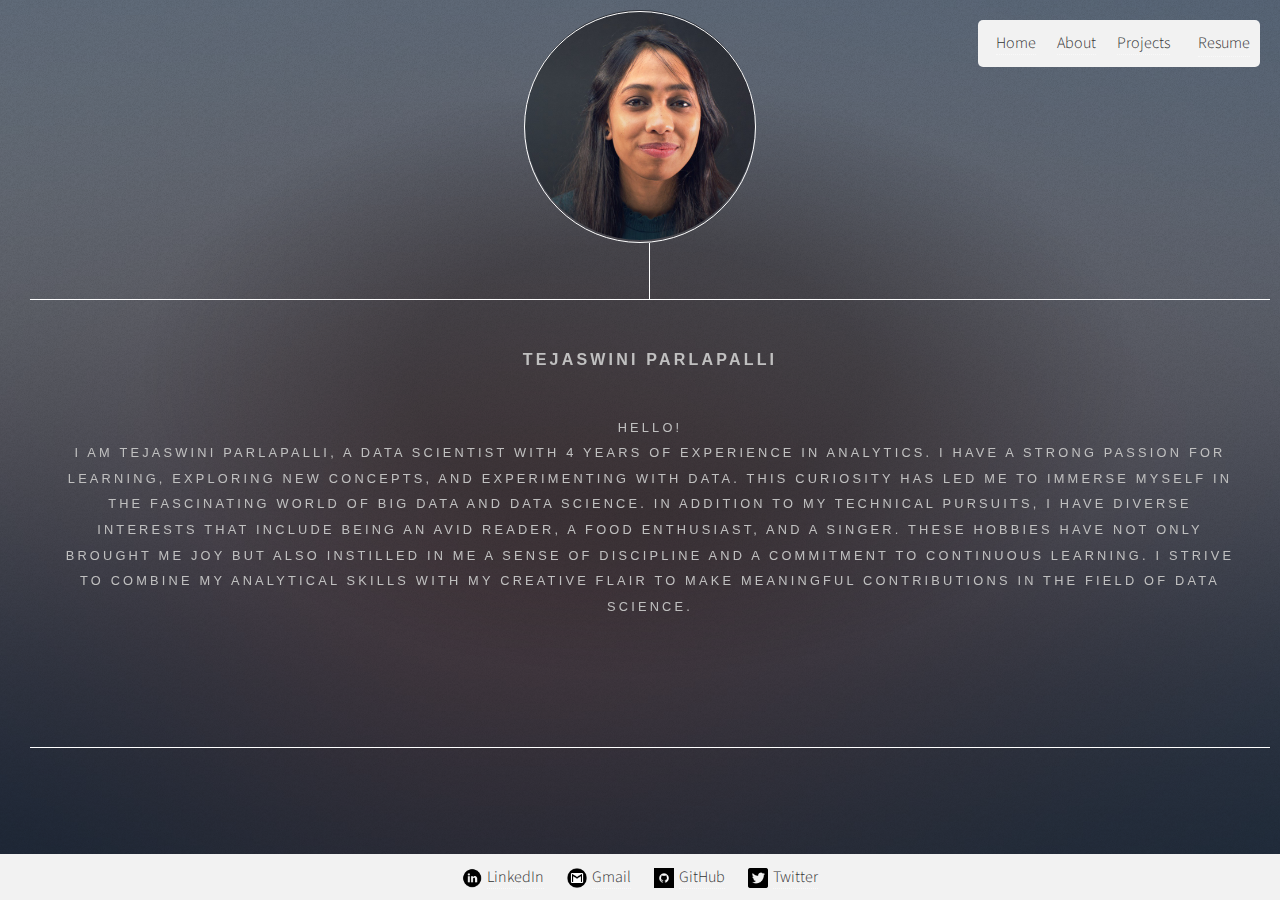
<file: Tejaswini_Parlapalli/index.html>
<!DOCTYPE HTML>

<html>
	<head>
		<title>Title</title>
		<meta charset="utf-8" />
		<meta name="viewport" content="width=device-width, initial-scale=1, user-scalable=no" />
		<link rel="stylesheet" href="assets/css/main.css" />
		<noscript><link rel="stylesheet" href="assets/css/noscript.css" /></noscript>
	</head>
	<style>

#header {
      position: fixed;
      top: 0;
      left: 0;
      width: 100%;
      padding: 10px;
    }

    .logo {
      float: left;
    }

    .content {
      float: center;
      margin-left: 20px;
    }

    .profile-image {
      width: 100px;
      height: 100px;
    }
		/* CSS to position and style the fixed navigation */
		nav {
		  position: fixed;
		  top: 20px; /* adjust the top value to position the navigation vertically */
		  right: 20px; /* adjust the right value to position the navigation horizontally */
		  background-color: #f2f2f2;
		  padding: 10px;
		  border-radius: 5px;
		}
	
		nav ul {
		  list-style-type: none;
		  margin: 0;
		  padding: 0;
		}
	
		nav ul li {
		  display: inline;
		  margin-right: 10px;
		}
	
		nav ul li a {
		  text-decoration: none;
		  color: #333;
		}
        .profile-image {
  display: block;
  width: 230px;
  height: 230px; 
  border-radius: 70%; 
  object-fit: cover;
  object-position: top center;
}
/* Apply a fixed position to the header */
.header {
  position: fixed;
  top: 0;
  left: 50%;
  transform: translateX(-50%);
  padding: 10px;
  width: 100%;
}

/* Center the text within the header */
h3 {
  text-align: center;
}

.profile-image {
  display: block;
  margin: 0 auto;
}
.pdf-container {
    text-align: right;
  }
  #Projects .project-entry .image {
  display: flex;
  align-items: center;
  justify-content: center;
  height: 180px; /* Set the desired height for the images */
}

#Projects .project-entry img {
display: block;
  margin-bottom: 5px;
  max-width: 100%;
  max-height: 100%;
}

.project-entry:hover::before {
  content: ''; /* Unicode character for the link symbol */
  position: absolute;
  top: 50%;
  left: 50%;
  transform: translate(-50%, -50%);
  font-size: 24px;
  color: #ffffff;
  opacity: 0;
  transition: opacity 0.3s ease;
}

.project-entry:hover::before {
  opacity: 10;
}
/* CSS for Project Entries */
.project-entry {
  display: flex;
  flex-direction: column;
  align-items: center;
  text-align: center;
  padding: 0.75rem;
  border: 1px solid #ccc;
  border-radius: 4px;
  margin-bottom: 0.5rem;
}

.project-entry:hover {
  cursor: pointer;
  border-color: transparent; /* Set the border color to transparent on hover */
}

.project-title {
  font-size: 1.2rem;
  font-weight: bold;
  margin-bottom: 1cm;
}

.project-description {
  margin-top: 1cm;
}
html, body {
      width: 100vw;
      margin: 0;
      padding: 0;
      display: flex;
      align-items: center;
      justify-content: center;
    }

    h3 {
      text-align: center;
    }

    hr {
      margin: 1rem 0;
      border: none;
      border-top: 1px solid #ccc;
    }

    .tag-cloud {
      display: flex;
      justify-content: center;
    }

    ul.cloud {
      list-style: none;
      padding-left: 0;
      display: flex;
      flex-wrap: wrap;
      align-items: center;
      justify-content: center;
      line-height: 2.75rem;
      max-width: 900px;
    }

    ul.cloud a {
      --size: 4;
      --color: #ff00ff;
      color: var(--color);
      font-size: calc(var(--size) * 0.25rem + 0.5rem);
      display: block;
      padding: 0.125rem 0.25rem;
      position: relative;
      text-decoration: none;
	  border-bottom: none;
    }

    ul.cloud a[data-weight="1"] { --size: 1; }
    ul.cloud a[data-weight="2"] { --size: 2; }
    ul.cloud a[data-weight="3"] { --size: 3; }
    ul.cloud a[data-weight="4"] { --size: 4; }
    ul.cloud a[data-weight="5"] { --size: 6; }
    ul.cloud a[data-weight="6"] { --size: 8; }
    ul.cloud a[data-weight="7"] { --size: 10; }
    ul.cloud a[data-weight="8"] { --size: 16; }

    ul[data-show-value] a::after {
      content: " (" attr(data-weight) ")";
      font-size: 1rem;
    }

    ul.cloud li:nth-child(2n+1) a { --color: #00ffff; }
    ul.cloud li:nth-child(3n+1) a { --color:  #00ff00; }
    ul.cloud li:nth-child(4n+1) a { --color: #ffff00; }

    ul.cloud a:focus {
      outline: 1px dashed;
    }

    ul.cloud a::before {
      content: "";
      position: absolute;
      top: 0;
      left: 50%;
      width: 0;
      height: 100%;
      background: var(--color);
      transform: translate(-50%, 0);
      opacity: 0.15;
      transition: width 0.25s;
    }

    ul.cloud a:focus::before,
    ul.cloud a:hover::before {
      width: 100%;
    }

    @media (prefers-reduced-motion) {
      ul.cloud * {
        transition: none !important;
      }
    }

	.entry {
  display: flex;
  align-items: center;
  margin-bottom: 1.5rem;
}

.entry img {
  width: 100px;
  height: auto;
  margin-right: 1rem;
}

.entry-details {
  flex-grow: 1;
}

.entry-details h4 {
  margin: 0;
  display: inline; /* Add this line */
}
.interactive {
    font-family: "Arial", sans-serif;
    color: silver;
    transition: color 0.3s ease-in-out;
  }

  .interactive:hover {
    color: white;
    cursor: pointer;
  }
  .content {
        font-family: "Georgia", serif;
    }

    .inner h3,
    .inner p,
    .inner article p,
    .inner .interests h4,
    .inner .interests ul li {
        font-family: "Arial", sans-serif;
    }
  

	  </style>
	<body class="is-preload">

			<div id="wrapper">

				<div class="header">
					
					<p><img src="images/tejaswini.jpeg" alt="Tejaswini" class="profile-image"></p>
				  </div>


					<header id="header">
						<div class="logo">
							<span class=></span>
						</div>
						<div class="content">
							<div class="inner">
								<h3 class="interactive">Tejaswini Parlapalli</h3>
								<article id="Home">
									<br>
									<p class="interactive">Hello! <br>
										I am Tejaswini Parlapalli, a Data Scientist with 4 years of experience in analytics. I have a strong passion for learning, exploring new concepts, and experimenting with data. This curiosity has led me to immerse myself in the fascinating world of Big Data and Data Science. In addition to my technical pursuits, I have diverse interests that include being an avid reader, a food enthusiast, and a singer. These hobbies have not only brought me joy but also instilled in me a sense of discipline and a commitment to continuous learning. I strive to combine my analytical skills with my creative flair to make meaningful contributions in the field of data science.</p>
								</article>
							</div>
						</div>
						
					</header>
					<nav>
						<ul>
							<li><a href="#Home">Home</a></li>
							<li><a href="#intro">About</a></li>
							<li><a href="#Projects">Projects</a></li>
							<li><a href="Tejaswini_Parlapalli_Resume.pdf" target="_blank" style="float: right;">Resume</a></li>
							
							
						</ul>
					</nav>
				<!-- Main -->
					<div id="main">

						
						  

						<article id="intro">
							<!-- Rest of your "About" section code -->
							<h3>Work Experience</h3>
							<hr>
							<div class="entry">
								<img src="images/Iu.png" alt="Image 1">
								<div class="entry-details">
							<h4>Indiana University Marketing Analytics</h4>
							<p>Designation: Data Scientist | Aug 2022 - May 2022</p>
						     </div>
					        </div>
							<div class="entry">
								<img src="images/emc.png" alt="Image 1">
								<div class="entry-details">
							<h4>EMC Insurance Group</h4>
							<p>Data Science Intern | Jun 2022 - Aug 2022</p>
						</div>
					</div>
							<div class="entry">
								<img src="images/iu2.png" alt="Image 1">
								<div class="entry-details">
			
							<h4>Indiana University</h4>
							<p>Research Assistant - Data | Aug 2021 - May 2022</p>
						</div>
					</div>

							<div class="entry">
								<img src="images/deloitte.png" alt="Image 1">
								<div class="entry-details">
			
							<h4>Deloitte</h4>
							<p>Business Analyst | Dec 2019 - July 2021</p>
						</div>
					</div>

							<div class="entry">
								<img src="images/amazon.png" alt="Image 1">
								<div class="entry-details">
			
							<h4>Amazon</h4>
							<p>Actuarial Analyst | Aug 2019 - Dec 2019</p>
						</div>
					</div>
			
							<h3>Education</h3>
							<hr>
							<div class="entry">
								<img src="images/iu2.png" alt="Image 1">
								<div class="entry-details">
							<h4>Indiana University Purdue University Indianapolis</h4>
							<p>Master of Science, Applied Data Science (GPA 3.79/4.0) | Aug 2021 - Dec 2022</p>
						</div>
					</div>

							<div class="entry">
								<img src="images/jntu.png" alt="Image 1">
								<div class="entry-details">
			
							<h4>Jawaharlal Nehru Technological University</h4>
							<p>Bachelor of Technology, Electrical and Electronics Engineering (GPA 4.0/4.0) | Aug 2015 - Apr 2019</p>
						</div>
					</div>
							
							<h3>Core Competencies</h3>
							<hr>
							<div class="tag-cloud">
								<ul class="cloud" role="navigation" aria-label="Webdev word cloud">
							
								  <li><a href="https://en.wikipedia.org/wiki/Python" data-weight="8">Python</a></li>
								  <li><a href="https://en.wikipedia.org/wiki/D3.js" data-weight="2">D3.js</a></li>
								  <li><a href="https://en.wikipedia.org/wiki/R_(programming_language)" data-weight="7">R</a></li>
								  <li><a href="https://en.wikipedia.org/wiki/Predictive_modelling" data-weight="4">Predictive Modeling</a></li>
								  <li><a href="https://en.wikipedia.org/wiki/Amazon_Web_Services" data-weight="6">AWS</a></li>
								  <li><a href="https://en.wikipedia.org/wiki/Cascading_Style_Sheets" data-weight="1">CSS</a></li>
								  <li><a href="https://en.wikipedia.org/wiki/Statistics" data-weight="4">Statistics</a></li>
								  <li><a href="https://en.wikipedia.org/wiki/SQL" data-weight="8">SQL</a></li>
								  <li><a href="https://en.wikipedia.org/wiki/Tableau_Software" data-weight="5">Tableau</a></li>
								  <li><a href="https://en.wikipedia.org/wiki/Power_BI" data-weight="4">Power BI</a></li>
								
								  <li><a href="https://en.wikipedia.org/wiki/Data_science" data-weight="8">Data Science</a></li>
								  <li><a href="https://en.wikipedia.org/wiki/Big_data" data-weight="3">Big Data</a></li>
								  <li><a href="https://en.wikipedia.org/wiki/HTML" data-weight="7">HTML</a></li>
								  <li><a href="https://en.wikipedia.org/wiki/Data_mining" data-weight="5">Data Mining</a></li>
								  <li><a href="https://en.wikipedia.org/wiki/Exploratory_data_analysis" data-weight="3">Exploratory Data Analysis</a></li>
								  <li><a href="https://en.wikipedia.org/wiki/Natural_language_processing" data-weight="6">Natural Language Processing</a></li>
								  <li><a href="https://en.wikipedia.org/wiki/Machine_learning" data-weight="7">Machine Learning</a></li>
								  <li><a href="https://en.wikipedia.org/wiki/Machine_learning" data-weight="5">Computer Vision</a></li>
								</ul>
							  </div>
						</article>

							<article id="Projects">
								<h2 class="major">Projects</h2>
								<div class="project-container">
								  <a href="https://github.com/Tejaswini283/Age-Gender-Detection-system/blob/main/Deep_learning_project.ipynb" class="project-entry">
									<span class="image main"><img src="images/age.jpeg" alt="" /></span>
									<p class="project-title">Age Gender detection system using CNN and RNN deep learning techniques</p>
									<p class="project-description">The Age, Gender, and Ethnicity Detection System is a deep learning-based framework developed to detect and classify age, gender, and ethnicity from real-world facial images. With the growing demand for such systems in various applications like airports, police stations, and personalized recommendation systems, this project aims to provide accurate and reliable results. The system utilizes CNN and RNN to extract facial features and train models for classification.</p>
								  </a>
								  <a href="https://github.com/Tejaswini283/Airport-Satisfaction-analysis-project/tree/main" class="project-entry">
									<span class="image main"><img src="images/air.jpeg" alt="" /></span>
									<p class="project-title">Analysis of Airline Passenger satisfaction</p>
									<p class="project-description">The goal is to understand the key factors that contribute to customer contentment. The analysis was performed using R Studio, employing machine learning algorithms and data visualizations to identify correlations between variables and passenger satisfaction. The study finds that factors such as inflight entertainment, ease of online booking, and travel type significantly impact passenger satisfaction. Linear Discriminant Analysis (LDA) and Quadratic Discriminant Analysis (QDA) were found to be the most accurate machine learning models for this dataset.</p>
								  </a>
								  <a href="https://github.com/Tejaswini283/Zonal-Accident-Prediction-system/blob/main/Zonal_Accident_Risk_Analysis%20(1).ipynb" class="project-entry">
									<span class="image main"><img src="images/zonal.jpeg" alt="" /></span>
									<p class="project-title">Zonal Accident Risk Prediction system</p>
									<p class="project-description">The Zonal Accident Risk Prediction project analyzed a dataset of road accidents to identify common patterns and features contributing to accidents. Models like linear regression and random forest classification were used to predict factors such as speed limits and fatalities. The project aimed to reduce accidents by implementing safety measures based on the findings. Limitations included the absence of predictors for road surface and weather conditions.</p>
								  </a>
								  <a href="https://github.com/Tejaswini283/IU-Commuter-pass" class="project-entry">
									<span class="image main"><img src="images/iu.jpeg" alt="" /></span>
									<p class="project-title">IU Commuter Pass</p>
									<p class="project-description">The IUCommuterPass (IUCP) web application facilitates carpooling among students at Indiana University-Purdue University Indianapolis (IUPUI). It provides a platform for riders and passengers to connect, reducing transportation costs and environmental impact. The user-friendly interface includes features like trip cost calculation, check-in system, and messaging. The project is significant in offering affordable transportation, reducing pollution and traffic congestion, and promoting social connections among students.</p>
								  </a>
								  <a href="https://github.com/Tejaswini283/John_snow_visualization_project" class="project-entry">
									<span class="image main"><img src="images/john.jpeg" alt="" /></span>
									<p class="project-title">John snows cholera map visualization using D3.js</p>
									<p>Dr. John Snow's map recreated the 1854 cholera epidemic in London, revealing patterns and mitigating its effects through visualization. Interactive visualizations included a timeline chart, map, and pie charts showcasing variations in deaths by age and gender. Discoveries highlighted higher death rates among the elderly and children, with contaminated water pumps identified as hotspots.</p>
								  </a>
								</div>
							  </article>
							  
							  
							
								<ul class="icons">
									<li><a href="https://www.linkedin.com/in/tejaswini-parlapalli/" class="icon brands fa-linkedin"><span class="label">linkedin</span></a></li>
									<li><a href="https://tejaswinireddy283@gmail.com" ><span class="label">M</span></a></li>
									<li><a href="ttps://twitter.com/ItsMe_Tejaswini" class="icon brands fa-twitter"><span class="label">Twitter</span></a></li>
									<li><a href="https://github.com/Tejaswini283" class="icon brands fa-github"><span class="label">GitHub</span></a></li>

								</ul>
							</article>
							<article id="elements">
								<h2 class="major">Elements</h2>							

								<section>
									<h4>Icons</h4>
									<ul class="icons">
										<li><a href="#" class="icon brands fa-twitter"><span class="label">Twitter</span></a></li>
										<li><a href="#" class="icon brands fa-facebook-f"><span class="label">Facebook</span></a></li>
										<li><a href="#" class="icon brands fa-instagram"><span class="label">Instagram</span></a></li>
										<li><a href="#" class="icon brands fa-github"><span class="label">Github</span></a></li>
									</ul>

									<h4>Actions</h4>
									<ul class="actions">
										<li><a href="#" class="button primary">Default</a></li>
										<li><a href="#" class="button">Default</a></li>
									</ul>
									<ul class="actions stacked">
										<li><a href="#" class="button primary">Default</a></li>
										<li><a href="#" class="button">Default</a></li>
									</ul>
								</section>




							</article>

					</div>


				<!-- Footer -->
				<footer id="footer">
					<p><img src="images/linkedin.png" alt="LinkedIn Logo"><a href="https://www.linkedin.com/in/tejaswini-parlapalli/">LinkedIn</a></p>
					<p><img src="images/gmail.png" alt="Gmail Logo"><a href="https://tejaswinireddy283@gmail.com">Gmail</a></p>
					<p><img src="images/github.jpeg" alt="GitHub Logo"><a href="https://github.com/Tejaswini283">GitHub</a></p>
					<p><img src="images/twitter.png" alt="Twitter Logo"><a href="https://twitter.com/ItsMe_Tejaswini">Twitter</a></p>
				  </footer>

			</div>
		</div>

		<!-- BG -->
			<div id="bg"></div>

		<!-- Scripts -->
			<script src="assets/js/jquery.min.js"></script>
			<script src="assets/js/browser.min.js"></script>
			<script src="assets/js/breakpoints.min.js"></script>
			<script src="assets/js/util.js"></script>
			<script src="assets/js/main.js"></script>

	</body>
</html>
</file>
<file: Tejaswini_Parlapalli/assets/css/noscript.css>
/*
	Dimension by HTML5 UP
	html5up.net | @ajlkn
	Free for personal and commercial use under the CCA 3.0 license (html5up.net/license)
*/

/* BG */

	body.is-preload #bg:before {
		background-color: transparent;
	}

/* Header */

	body.is-preload #header {
		-moz-filter: none;
		-webkit-filter: none;
		-ms-filter: none;
		filter: none;
	}

		body.is-preload #header > * {
			opacity: 1;
		}

		body.is-preload #header .content .inner {
			max-height: none;
			padding: 3rem 2rem;
			opacity: 1;
		}

/* Main */

	#main article {
		opacity: 1;
		margin: 4rem 0 0 0;
	}
</file>
<file: Tejaswini_Parlapalli/assets/css/main.css>
@import url(fontawesome-all.min.css);
@import url("https://fonts.googleapis.com/css?family=Source+Sans+Pro:300italic,600italic,300,600");


html, body, div, span, applet, object,
iframe, h1, h2, h3, h4, h5, h6, p, blockquote,
pre, a, abbr, acronym, address, big, cite,
code, del, dfn, em, img, ins, kbd, q, s, samp,
small, strike, strong, sub, sup, tt, var, b,
u, i, center, dl, dt, dd, ol, ul, li, fieldset,
form, label, legend, table, caption, tbody,
tfoot, thead, tr, th, td, article, aside,
canvas, details, embed, figure, figcaption,
footer, header, hgroup, menu, nav, output, ruby,
section, summary, time, mark, audio, video {
	margin: 0;
	padding: 0;
	border: 0;
	font-size: 100%;
	font: inherit;
	vertical-align: baseline;}

article, aside, details, figcaption, figure,
footer, header, hgroup, menu, nav, section {
	display: block;}

body {
	line-height: 1;
}

ol, ul {
	list-style: none;
}

blockquote, q {
	quotes: none;
}

	blockquote:before, blockquote:after, q:before, q:after {
		content: '';
		content: none;
	}

table {
	border-collapse: collapse;
	border-spacing: 0;
}

body {
	-webkit-text-size-adjust: none;
}

mark {
	background-color: transparent;
	color: inherit;
}

input::-moz-focus-inner {
	border: 0;
	padding: 0;
}

input, select, textarea {
	-moz-appearance: none;
	-webkit-appearance: none;
	-ms-appearance: none;
	appearance: none;
}


	@-ms-viewport {
		width: device-width;
	}

	@media screen and (max-width: 480px) {

		html, body {
			min-width: 320px;
		}

	}

	html {
		box-sizing: border-box;
	}

	*, *:before, *:after {
		box-sizing: inherit;
	}

	body {
		background: #1b1f22;
	}

		body.is-preload *, body.is-preload *:before, body.is-preload *:after {
			-moz-animation: none !important;
			-webkit-animation: none !important;
			-ms-animation: none !important;
			animation: none !important;
			-moz-transition: none !important;
			-webkit-transition: none !important;
			-ms-transition: none !important;
			transition: none !important;
		}

/* Type */

	html {
		font-size: 16pt;
	}

		@media screen and (max-width: 1680px) {

			html {
				font-size: 12pt;
			}

		}

		@media screen and (max-width: 736px) {

			html {
				font-size: 11pt;
			}

		}

		@media screen and (max-width: 360px) {

			html {
				font-size: 10pt;
			}

		}

	body, input, select, textarea {
		color: #ffffff;
		font-family: "Source Sans Pro", sans-serif;
		font-weight: 300;
		font-size: 1rem;
		line-height: 1.65;
	}

	a {
		-moz-transition: color 0.2s ease-in-out, background-color 0.2s ease-in-out, border-bottom-color 0.2s ease-in-out;
		-webkit-transition: color 0.2s ease-in-out, background-color 0.2s ease-in-out, border-bottom-color 0.2s ease-in-out;
		-ms-transition: color 0.2s ease-in-out, background-color 0.2s ease-in-out, border-bottom-color 0.2s ease-in-out;
		transition: color 0.2s ease-in-out, background-color 0.2s ease-in-out, border-bottom-color 0.2s ease-in-out;
		border-bottom: dotted 1px rgba(255, 255, 255, 0.5);
		text-decoration: none;
		color: inherit;
	}

		a:hover {
			border-bottom-color: transparent;
		}

	strong, b {
		color: #ffffff;
		font-weight: 600;
	}

	em, i {
		font-style: italic;
	}

	p {
		margin: 0 0 5rem 0;
	}

	h1, h2, h3, h4, h5, h6 {
		color: #ffffff;
		font-weight: 600;
		line-height: 1.5;
		margin: 0 0 1rem 0;
		text-transform: uppercase;
		letter-spacing: 0.2rem;
	}

		h1 a, h2 a, h3 a, h4 a, h5 a, h6 a {
			color: inherit;
			text-decoration: none;
		}

		h1.major, h2.major, h3.major, h4.major, h5.major, h6.major {
			border-bottom: solid 1px #ffffff;
			width: -moz-max-content;
			width: -webkit-max-content;
			width: -ms-max-content;
			width: max-content;
			padding-bottom: 0.5rem;
			margin: 0 0 2rem 0;
		}

	h1 {
		font-size: 2.25rem;
		line-height: 1.3;
		letter-spacing: 0.5rem;
	}

	h2 {
		font-size: 1.5rem;
		line-height: 1.4;
		letter-spacing: 0.5rem;
	}

	h3 {
		font-size: 1rem;
	}

	h4 {
		font-size: 0.8rem;
	}

	h5 {
		font-size: 0.7rem;
	}

	h6 {
		font-size: 0.6rem;
	}

	@media screen and (max-width: 736px) {

		h1 {
			font-size: 1.75rem;
			line-height: 1.4;
		}

		h2 {
			font-size: 1.25em;
			line-height: 1.5;
		}

	}

	sub {
		font-size: 0.8rem;
		position: relative;
		top: 0.5rem;
	}

	sup {
		font-size: 0.8rem;
		position: relative;
		top: -0.5rem;
	}

	blockquote {
		border-left: solid 4px #ffffff;
		font-style: italic;
		margin: 0 0 2rem 0;
		padding: 0.5rem 0 0.5rem 2rem;
	}

	code {
		background: rgba(255, 255, 255, 0.075);
		border-radius: 4px;
		font-family: "Courier New", monospace;
		font-size: 0.9rem;
		margin: 0 0.25rem;
		padding: 0.25rem 0.65rem;
	}

	pre {
		-webkit-overflow-scrolling: touch;
		font-family: "Courier New", monospace;
		font-size: 0.9rem;
		margin: 0 0 2rem 0;
	}

		pre code {
			display: block;
			line-height: 1.75;
			padding: 1rem 1.5rem;
			overflow-x: auto;
		}

	hr {
		border: 0;
		border-bottom: solid 1px #ffffff;
		margin: 2.75rem 0;
	}

	.align-left {
		text-align: left;
	}

	.align-center {
		text-align: center;
	}

	.align-right {
		text-align: right;
	}

/* Form */

	form {
		margin: 0 0 2rem 0;
	}

		form > :last-child {
			margin-bottom: 0;
		}

		form > .fields {
			display: -moz-flex;
			display: -webkit-flex;
			display: -ms-flex;
			display: flex;
			-moz-flex-wrap: wrap;
			-webkit-flex-wrap: wrap;
			-ms-flex-wrap: wrap;
			flex-wrap: wrap;
			width: calc(100% + 3rem);
			margin: -1.5rem 0 2rem -1.5rem;
		}

			form > .fields > .field {
				-moz-flex-grow: 0;
				-webkit-flex-grow: 0;
				-ms-flex-grow: 0;
				flex-grow: 0;
				-moz-flex-shrink: 0;
				-webkit-flex-shrink: 0;
				-ms-flex-shrink: 0;
				flex-shrink: 0;
				padding: 1.5rem 0 0 1.5rem;
				width: calc(100% - 1.5rem);
			}

				form > .fields > .field.half {
					width: calc(50% - 0.75rem);
				}

				form > .fields > .field.third {
					width: calc(100%/3 - 0.5rem);
				}

				form > .fields > .field.quarter {
					width: calc(25% - 0.375rem);
				}

		@media screen and (max-width: 480px) {

			form > .fields {
				width: calc(100% + 3rem);
				margin: -1.5rem 0 2rem -1.5rem;
			}

				form > .fields > .field {
					padding: 1.5rem 0 0 1.5rem;
					width: calc(100% - 1.5rem);
				}

					form > .fields > .field.half {
						width: calc(100% - 1.5rem);
					}

					form > .fields > .field.third {
						width: calc(100% - 1.5rem);
					}

					form > .fields > .field.quarter {
						width: calc(100% - 1.5rem);
					}

		}

	label {
		color: #ffffff;
		display: block;
		font-size: 0.8rem;
		font-weight: 300;
		letter-spacing: 0.2rem;
		line-height: 1.5;
		margin: 0 0 1rem 0;
		text-transform: uppercase;
	}

	input[type="text"],
	input[type="password"],
	input[type="email"],
	input[type="tel"],
	select,
	textarea {
		-moz-appearance: none;
		-webkit-appearance: none;
		-ms-appearance: none;
		appearance: none;
		-moz-transition: border-color 0.2s ease-in-out, box-shadow 0.2s ease-in-out, background-color 0.2s ease-in-out;
		-webkit-transition: border-color 0.2s ease-in-out, box-shadow 0.2s ease-in-out, background-color 0.2s ease-in-out;
		-ms-transition: border-color 0.2s ease-in-out, box-shadow 0.2s ease-in-out, background-color 0.2s ease-in-out;
		transition: border-color 0.2s ease-in-out, box-shadow 0.2s ease-in-out, background-color 0.2s ease-in-out;
		background-color: transparent;
		border-radius: 4px;
		border: solid 1px #ffffff;
		color: inherit;
		display: block;
		outline: 0;
		padding: 0 1rem;
		text-decoration: none;
		width: 100%;
	}

		input[type="text"]:invalid,
		input[type="password"]:invalid,
		input[type="email"]:invalid,
		input[type="tel"]:invalid,
		select:invalid,
		textarea:invalid {
			box-shadow: none;
		}

		input[type="text"]:focus,
		input[type="password"]:focus,
		input[type="email"]:focus,
		input[type="tel"]:focus,
		select:focus,
		textarea:focus {
			background: rgba(255, 255, 255, 0.075);
			border-color: #ffffff;
			box-shadow: 0 0 0 1px #ffffff;
		}

	select {
		background-image: url("data:image/svg+xml;charset=utf8,%3Csvg xmlns='http://www.w3.org/2000/svg' width='40' height='40' preserveAspectRatio='none' viewBox='0 0 40 40'%3E%3Cpath d='M9.4,12.3l10.4,10.4l10.4-10.4c0.2-0.2,0.5-0.4,0.9-0.4c0.3,0,0.6,0.1,0.9,0.4l3.3,3.3c0.2,0.2,0.4,0.5,0.4,0.9 c0,0.4-0.1,0.6-0.4,0.9L20.7,31.9c-0.2,0.2-0.5,0.4-0.9,0.4c-0.3,0-0.6-0.1-0.9-0.4L4.3,17.3c-0.2-0.2-0.4-0.5-0.4-0.9 c0-0.4,0.1-0.6,0.4-0.9l3.3-3.3c0.2-0.2,0.5-0.4,0.9-0.4S9.1,12.1,9.4,12.3z' fill='%23ffffff' /%3E%3C/svg%3E");
		background-size: 1.25rem;
		background-repeat: no-repeat;
		background-position: calc(100% - 1rem) center;
		height: 2.75rem;
		padding-right: 2.75rem;
		text-overflow: ellipsis;
	}

		select option {
			color: #ffffff;
			background: #1b1f22;
		}

		select:focus::-ms-value {
			background-color: transparent;
		}

		select::-ms-expand {
			display: none;
		}

	input[type="text"],
	input[type="password"],
	input[type="email"],
	select {
		height: 2.75rem;
	}

	textarea {
		padding: 0.75rem 1rem;
	}

	input[type="checkbox"],
	input[type="radio"] {
		-moz-appearance: none;
		-webkit-appearance: none;
		-ms-appearance: none;
		appearance: none;
		display: block;
		float: left;
		margin-right: -2rem;
		opacity: 0;
		width: 1rem;
		z-index: -1;
	}

		input[type="checkbox"] + label,
		input[type="radio"] + label {
			text-decoration: none;
			-moz-user-select: none;
			-webkit-user-select: none;
			-ms-user-select: none;
			user-select: none;
			color: #ffffff;
			cursor: pointer;
			display: inline-block;
			font-size: 0.8rem;
			font-weight: 300;
			margin: 0 0 0.5rem 0;
			padding-left: 2.65rem;
			padding-right: 0.75rem;
			position: relative;
		}

			input[type="checkbox"] + label:before,
			input[type="radio"] + label:before {
				-moz-osx-font-smoothing: grayscale;
				-webkit-font-smoothing: antialiased;
				display: inline-block;
				font-style: normal;
				font-variant: normal;
				text-rendering: auto;
				line-height: 1;
				text-transform: none !important;
				font-family: 'Font Awesome 5 Free';
				font-weight: 900;
			}

			input[type="checkbox"] + label:before,
			input[type="radio"] + label:before {
				-moz-transition: border-color 0.2s ease-in-out, box-shadow 0.2s ease-in-out, background-color 0.2s ease-in-out;
				-webkit-transition: border-color 0.2s ease-in-out, box-shadow 0.2s ease-in-out, background-color 0.2s ease-in-out;
				-ms-transition: border-color 0.2s ease-in-out, box-shadow 0.2s ease-in-out, background-color 0.2s ease-in-out;
				transition: border-color 0.2s ease-in-out, box-shadow 0.2s ease-in-out, background-color 0.2s ease-in-out;
				border-radius: 4px;
				border: solid 1px #ffffff;
				content: '';
				display: inline-block;
				height: 1.65rem;
				left: 0;
				line-height: 1.65rem;
				position: absolute;
				text-align: center;
				top: -0.15rem;
				width: 1.65rem;
			}

		input[type="checkbox"]:checked + label:before,
		input[type="radio"]:checked + label:before {
			background: #ffffff !important;
			border-color: #ffffff !important;
			color: #1b1f22;
			content: '\f00c';
		}

		input[type="checkbox"]:focus + label:before,
		input[type="radio"]:focus + label:before {
			background: rgba(255, 255, 255, 0.075);
			border-color: #ffffff;
			box-shadow: 0 0 0 1px #ffffff;
		}

	input[type="checkbox"] + label:before {
		border-radius: 4px;
	}

	input[type="radio"] + label:before {
		border-radius: 100%;
	}

	::-webkit-input-placeholder {
		color: rgba(255, 255, 255, 0.5) !important;
		opacity: 1.0;
	}

	:-moz-placeholder {
		color: rgba(255, 255, 255, 0.5) !important;
		opacity: 1.0;
	}

	::-moz-placeholder {
		color: rgba(255, 255, 255, 0.5) !important;
		opacity: 1.0;
	}

	:-ms-input-placeholder {
		color: rgba(255, 255, 255, 0.5) !important;
		opacity: 1.0;
	}

	.formerize-placeholder {
		color: rgba(255, 255, 255, 0.5) !important;
		opacity: 1.0;
	}

/* Box */

	.box {
		border-radius: 4px;
		border: solid 1px #ffffff;
		margin-bottom: 2rem;
		padding: 1.5em;
	}

		.box > :last-child,
		.box > :last-child > :last-child,
		.box > :last-child > :last-child > :last-child {
			margin-bottom: 0;
		}

		.box.alt {
			border: 0;
			border-radius: 0;
			padding: 0;
		}

/* Icon */

	.icon {
		text-decoration: none;
		border-bottom: none;
		position: relative;
	}

		.icon:before {
			-moz-osx-font-smoothing: grayscale;
			-webkit-font-smoothing: antialiased;
			display: inline-block;
			font-style: normal;
			font-variant: normal;
			text-rendering: auto;
			line-height: 1;
			text-transform: none !important;
			font-family: 'Font Awesome 5 Free';
			font-weight: 400;
		}

		.icon > .label {
			display: none;
		}

		.icon:before {
			line-height: inherit;
		}

		.icon.solid:before {
			font-weight: 900;
		}

		.icon.brands:before {
			font-family: 'Font Awesome 5 Brands';
		}

/* Image */

	.image {
		border-radius: 4px;
		border: 0;
		display: inline-block;
		position: relative;
	}

		.image:before {
			pointer-events: none;
			background-image: url("../../images/overlay.png");
			background-color: rgba(19, 21, 25, 0.5);
			border-radius: 4px;
			content: '';
			display: block;
			height: 100%;
			left: 0;
			opacity: 0.5;
			position: absolute;
			top: 0;
			width: 100%;
		}

		.image img {
			border-radius: 4px;
			display: block;
		}

		.image.left, .image.right {
			max-width: 40%;
		}

			.image.left img, .image.right img {
				width: 100%;
			}

		.image.left {
			float: left;
			padding: 0 1.5em 1em 0;
			top: 0.25em;
		}

		.image.right {
			float: right;
			padding: 0 0 1em 1.5em;
			top: 0.25em;
		}

		.image.fit {
			display: block;
			margin: 0 0 2rem 0;
			width: 100%;
		}

			.image.fit img {
				width: 100%;
			}

		.image.main {
			display: block;
			margin: 2.5rem 0;
			width: 100%;
		}

			.image.main img {
				width: 100%;
			}

		@media screen and (max-width: 736px) {

			.image.main {
				margin: 2rem 0;
			}

		}

		@media screen and (max-width: 480px) {

			.image.main {
				margin: 1.5rem 0;
			}

		}

/* List */

	ol {
		list-style: decimal;
		margin: 0 0 2rem 0;
		padding-left: 1.25em;
	}

		ol li {
			padding-left: 0.25em;
		}

	ul {
		list-style: disc;
		margin: 0 0 2rem 0;
		padding-left: 1em;
	}

		ul li {
			padding-left: 0.5em;
		}

		ul.alt {
			list-style: none;
			padding-left: 0;
		}

			ul.alt li {
				border-top: solid 1px #ffffff;
				padding: 0.5em 0;
			}

				ul.alt li:first-child {
					border-top: 0;
					padding-top: 0;
				}

	dl {
		margin: 0 0 2rem 0;
	}

		dl dt {
			display: block;
			font-weight: 600;
			margin: 0 0 1rem 0;
		}

		dl dd {
			margin-left: 2rem;
		}

/* Actions */

	ul.actions {
		display: -moz-flex;
		display: -webkit-flex;
		display: -ms-flex;
		display: flex;
		cursor: default;
		list-style: none;
		margin-left: -1rem;
		padding-left: 0;
	}

		ul.actions li {
			padding: 0 0 0 1rem;
			vertical-align: middle;
		}

		ul.actions.special {
			-moz-justify-content: center;
			-webkit-justify-content: center;
			-ms-justify-content: center;
			justify-content: center;
			width: 100%;
			margin-left: 0;
		}

			ul.actions.special li:first-child {
				padding-left: 0;
			}

		ul.actions.stacked {
			-moz-flex-direction: column;
			-webkit-flex-direction: column;
			-ms-flex-direction: column;
			flex-direction: column;
			margin-left: 0;
		}

			ul.actions.stacked li {
				padding: 1.3rem 0 0 0;
			}

				ul.actions.stacked li:first-child {
					padding-top: 0;
				}

		ul.actions.fit {
			width: calc(100% + 1rem);
		}

			ul.actions.fit li {
				-moz-flex-grow: 1;
				-webkit-flex-grow: 1;
				-ms-flex-grow: 1;
				flex-grow: 1;
				-moz-flex-shrink: 1;
				-webkit-flex-shrink: 1;
				-ms-flex-shrink: 1;
				flex-shrink: 1;
				width: 100%;
			}

				ul.actions.fit li > * {
					width: 100%;
				}

			ul.actions.fit.stacked {
				width: 100%;
			}

		@media screen and (max-width: 480px) {

			ul.actions:not(.fixed) {
				-moz-flex-direction: column;
				-webkit-flex-direction: column;
				-ms-flex-direction: column;
				flex-direction: column;
				margin-left: 0;
				width: 100% !important;
			}

				ul.actions:not(.fixed) li {
					-moz-flex-grow: 1;
					-webkit-flex-grow: 1;
					-ms-flex-grow: 1;
					flex-grow: 1;
					-moz-flex-shrink: 1;
					-webkit-flex-shrink: 1;
					-ms-flex-shrink: 1;
					flex-shrink: 1;
					padding: 1rem 0 0 0;
					text-align: center;
					width: 100%;
				}

					ul.actions:not(.fixed) li > * {
						width: 100%;
					}

					ul.actions:not(.fixed) li:first-child {
						padding-top: 0;
					}

					ul.actions:not(.fixed) li input[type="submit"],
					ul.actions:not(.fixed) li input[type="reset"],
					ul.actions:not(.fixed) li input[type="button"],
					ul.actions:not(.fixed) li button,
					ul.actions:not(.fixed) li .button {
						width: 100%;
					}

						ul.actions:not(.fixed) li input[type="submit"].icon:before,
						ul.actions:not(.fixed) li input[type="reset"].icon:before,
						ul.actions:not(.fixed) li input[type="button"].icon:before,
						ul.actions:not(.fixed) li button.icon:before,
						ul.actions:not(.fixed) li .button.icon:before {
							margin-left: -0.5em;
						}

		}

/* Icons */

	ul.icons {
		cursor: default;
		list-style: none;
		padding-left: 0;
	}

		ul.icons li {
			display: inline-block;
			padding: 0 0.75em 0 0;
		}

			ul.icons li:last-child {
				padding-right: 0;
			}

			ul.icons li a {
				border-radius: 100%;
				box-shadow: inset 0 0 0 1px #ffffff;
				display: inline-block;
				height: 2.25rem;
				line-height: 2.25rem;
				text-align: center;
				width: 2.25rem;
			}

				ul.icons li a:hover {
					background-color: rgba(255, 255, 255, 0.075);
				}

				ul.icons li a:active {
					background-color: rgba(255, 255, 255, 0.175);
				}

/* Table */

	.table-wrapper {
		-webkit-overflow-scrolling: touch;
		overflow-x: auto;
	}

	table {
		margin: 0 0 2rem 0;
		width: 100%;
	}

		table tbody tr {
			border: solid 1px #ffffff;
			border-left: 0;
			border-right: 0;
		}

			table tbody tr:nth-child(2n + 1) {
				background-color: rgba(255, 255, 255, 0.075);
			}

		table td {
			padding: 0.75em 0.75em;
		}

		table th {
			color: #ffffff;
			font-size: 0.9em;
			font-weight: 600;
			padding: 0 0.75em 0.75em 0.75em;
			text-align: left;
		}

		table thead {
			border-bottom: solid 2px #ffffff;
		}

		table tfoot {
			border-top: solid 2px #ffffff;
		}

		table.alt {
			border-collapse: separate;
		}

			table.alt tbody tr td {
				border: solid 1px #ffffff;
				border-left-width: 0;
				border-top-width: 0;
			}

				table.alt tbody tr td:first-child {
					border-left-width: 1px;
				}

			table.alt tbody tr:first-child td {
				border-top-width: 1px;
			}

			table.alt thead {
				border-bottom: 0;
			}

			table.alt tfoot {
				border-top: 0;
			}

/* Button */

	input[type="submit"],
	input[type="reset"],
	input[type="button"],
	button,
	.button {
		-moz-appearance: none;
		-webkit-appearance: none;
		-ms-appearance: none;
		appearance: none;
		-moz-transition: background-color 0.2s ease-in-out, color 0.2s ease-in-out;
		-webkit-transition: background-color 0.2s ease-in-out, color 0.2s ease-in-out;
		-ms-transition: background-color 0.2s ease-in-out, color 0.2s ease-in-out;
		transition: background-color 0.2s ease-in-out, color 0.2s ease-in-out;
		background-color: transparent;
		border-radius: 4px;
		border: 0;
		box-shadow: inset 0 0 0 1px #ffffff;
		color: #ffffff !important;
		cursor: pointer;
		display: inline-block;
		font-size: 0.8rem;
		font-weight: 300;
		height: 2.75rem;
		letter-spacing: 0.2rem;
		line-height: 2.75rem;
		outline: 0;
		padding: 0 1.25rem 0 1.35rem;
		text-align: center;
		text-decoration: none;
		text-transform: uppercase;
		white-space: nowrap;
	}

		input[type="submit"]:hover,
		input[type="reset"]:hover,
		input[type="button"]:hover,
		button:hover,
		.button:hover {
			background-color: rgba(255, 255, 255, 0.075);
		}

		input[type="submit"]:active,
		input[type="reset"]:active,
		input[type="button"]:active,
		button:active,
		.button:active {
			background-color: rgba(255, 255, 255, 0.175);
		}

		input[type="submit"].icon:before,
		input[type="reset"].icon:before,
		input[type="button"].icon:before,
		button.icon:before,
		.button.icon:before {
			margin-right: 0.5em;
		}

		input[type="submit"].fit,
		input[type="reset"].fit,
		input[type="button"].fit,
		button.fit,
		.button.fit {
			width: 100%;
		}

		input[type="submit"].small,
		input[type="reset"].small,
		input[type="button"].small,
		button.small,
		.button.small {
			font-size: 0.6rem;
			height: 2.0625rem;
			line-height: 2.0625rem;
		}

		input[type="submit"].primary,
		input[type="reset"].primary,
		input[type="button"].primary,
		button.primary,
		.button.primary {
			background-color: #ffffff;
			color: #1b1f22 !important;
			font-weight: 600;
		}

		input[type="submit"].disabled, input[type="submit"]:disabled,
		input[type="reset"].disabled,
		input[type="reset"]:disabled,
		input[type="button"].disabled,
		input[type="button"]:disabled,
		button.disabled,
		button:disabled,
		.button.disabled,
		.button:disabled {
			pointer-events: none;
			cursor: default;
			opacity: 0.25;
		}

	input[type="submit"],
	input[type="reset"],
	input[type="button"],
	button {
		line-height: calc(2.75rem - 2px);
	}

/* BG */

	#bg {
		-moz-transform: scale(1.0);
		-webkit-transform: scale(1.0);
		-ms-transform: scale(1.0);
		transform: scale(1.0);
		-webkit-backface-visibility: hidden;
		position: fixed;
		top: 0;
		left: 0;
		width: 100%;
		height: 100vh;
		z-index: 1;
	}

		#bg:before, #bg:after {
			content: '';
			display: block;
			position: absolute;
			top: 0;
			left: 0;
			width: 100%;
			height: 100%;
		}

		#bg:before {
			-moz-transition: background-color 2.5s ease-in-out;
			-webkit-transition: background-color 2.5s ease-in-out;
			-ms-transition: background-color 2.5s ease-in-out;
			transition: background-color 2.5s ease-in-out;
			-moz-transition-delay: 0.75s;
			-webkit-transition-delay: 0.75s;
			-ms-transition-delay: 0.75s;
			transition-delay: 0.75s;
			background-image: linear-gradient(to top, rgba(19, 21, 25, 0.5), rgba(19, 21, 25, 0.5)), url("../../images/overlay.png");
			background-size: auto,
 256px 256px;
			background-position: center,
 center;
			background-repeat: no-repeat,
 repeat;
			z-index: 2;
		}

		#bg:after {
			-moz-transform: scale(1.125);
			-webkit-transform: scale(1.125);
			-ms-transform: scale(1.125);
			transform: scale(1.125);
			-moz-transition: -moz-transform 0.325s ease-in-out, -moz-filter 0.325s ease-in-out;
			-webkit-transition: -webkit-transform 0.325s ease-in-out, -webkit-filter 0.325s ease-in-out;
			-ms-transition: -ms-transform 0.325s ease-in-out, -ms-filter 0.325s ease-in-out;
			transition: transform 0.325s ease-in-out, filter 0.325s ease-in-out;
			background-image: url("../../images/bg.jpg");
			background-position: center;
			background-size: cover;
			background-repeat: no-repeat;
			z-index: 1;
		}

		body.is-article-visible #bg:after {
			-moz-transform: scale(1.0825);
			-webkit-transform: scale(1.0825);
			-ms-transform: scale(1.0825);
			transform: scale(1.0825);
			-moz-filter: blur(0.2rem);
			-webkit-filter: blur(0.2rem);
			-ms-filter: blur(0.2rem);
			filter: blur(0.2rem);
		}

		body.is-preload #bg:before {
			background-color: #000000;
		}

/* Wrapper */

	#wrapper {
		display: -moz-flex;
		display: -webkit-flex;
		display: -ms-flex;
		display: flex;
		-moz-flex-direction: column;
		-webkit-flex-direction: column;
		-ms-flex-direction: column;
		flex-direction: column;
		-moz-align-items: center;
		-webkit-align-items: center;
		-ms-align-items: center;
		align-items: center;
		-moz-justify-content: space-between;
		-webkit-justify-content: space-between;
		-ms-justify-content: space-between;
		justify-content: space-between;
		position: relative;
		min-height: 100vh;
		width: 100%;
		padding: 4rem 2rem;
		z-index: 3;
	}

		#wrapper:before {
			content: '';
			display: block;
		}

		@media screen and (max-width: 1680px) {

			#wrapper {
				padding: 3rem 2rem;
			}

		}

		@media screen and (max-width: 736px) {

			#wrapper {
				padding: 2rem 1rem;
			}

		}

		@media screen and (max-width: 480px) {

			#wrapper {
				padding: 1rem;
			}

		}

/* Header */

	#header {
		display: -moz-flex;
		display: -webkit-flex;
		display: -ms-flex;
		display: flex;
		-moz-flex-direction: column;
		-webkit-flex-direction: column;
		-ms-flex-direction: column;
		flex-direction: column;
		-moz-align-items: center;
		-webkit-align-items: center;
		-ms-align-items: center;
		align-items: center;
		-moz-transition: -moz-transform 0.325s ease-in-out, -moz-filter 0.325s ease-in-out, opacity 0.325s ease-in-out;
		-webkit-transition: -webkit-transform 0.325s ease-in-out, -webkit-filter 0.325s ease-in-out, opacity 0.325s ease-in-out;
		-ms-transition: -ms-transform 0.325s ease-in-out, -ms-filter 0.325s ease-in-out, opacity 0.325s ease-in-out;
		transition: transform 0.325s ease-in-out, filter 0.325s ease-in-out, opacity 0.325s ease-in-out;
		background-image: -moz-radial-gradient(rgba(0, 0, 0, 0.25) 25%, rgba(0, 0, 0, 0) 55%);
		background-image: -webkit-radial-gradient(rgba(0, 0, 0, 0.25) 25%, rgba(0, 0, 0, 0) 55%);
		background-image: -ms-radial-gradient(rgba(0, 0, 0, 0.25) 25%, rgba(0, 0, 0, 0) 55%);
		background-image: radial-gradient(rgba(0, 0, 0, 0.25) 25%, rgba(0, 0, 0, 0) 55%);
		max-width: 100%;
		text-align: center;
	}

		#header > * {
			-moz-transition: opacity 0.325s ease-in-out;
			-webkit-transition: opacity 0.325s ease-in-out;
			-ms-transition: opacity 0.325s ease-in-out;
			transition: opacity 0.325s ease-in-out;
			position: relative;
			margin-top: 3.5rem;
		}

			#header > *:before {
				content: '';
				display: block;
				position: absolute;
				top: calc(-3.5rem - 1px);
				left: calc(50% - 1px);
				width: 1px;
				height: calc(3.5rem + 1px);
				background: #ffffff;
			}

		#header > :first-child {
			margin-top: 0;
		}

			#header > :first-child:before {
				display: none;
			}

		#header .logo {
			width: 14.5rem;
			height: 14.5rem;
			line-height: 5.5rem;
			border: solid 1px #ffffff;
			border-radius: 100%;
			margin-top: 0.08rem;
		}

			#header .logo .icon:before {
				font-size: 2rem;
			}

		#header .content {
			border-style: solid;
			border-color: #ffffff;
			border-top-width: 1px;
			border-bottom-width: 1px;
			max-width: 100%;
		}

			#header .content .inner {
				-moz-transition: max-height 0.75s ease, padding 0.75s ease, opacity 0.325s ease-in-out;
				-webkit-transition: max-height 0.75s ease, padding 0.75s ease, opacity 0.325s ease-in-out;
				-ms-transition: max-height 0.75s ease, padding 0.75s ease, opacity 0.325s ease-in-out;
				transition: max-height 0.75s ease, padding 0.75s ease, opacity 0.325s ease-in-out;
				-moz-transition-delay: 0.25s;
				-webkit-transition-delay: 0.25s;
				-ms-transition-delay: 0.25s;
				transition-delay: 0.25s;
				padding: 3rem 2rem;
				max-height: 40rem;
				overflow: hidden;
			}

				#header .content .inner > :last-child {
					margin-bottom: 0;
				}

			#header .content p {
				text-transform: uppercase;
				letter-spacing: 0.2rem;
				font-size: 0.8rem;
				line-height: 2;
			}

		#header nav ul {
			display: -moz-flex;
			display: -webkit-flex;
			display: -ms-flex;
			display: flex;
			margin-bottom: 0;
			list-style: none;
			padding-left: 0;
			border: solid 1px #ffffff;
			border-radius: 4px;
		}

			#header nav ul li {
				padding-left: 0;
				border-left: solid 1px #ffffff;
			}

				#header nav ul li:first-child {
					border-left: 0;
				}

				#header nav ul li a {
					display: block;
					min-width: 7.5rem;
					height: 2.75rem;
					line-height: 2.75rem;
					padding: 0 1.25rem 0 1.45rem;
					text-transform: uppercase;
					letter-spacing: 0.2rem;
					font-size: 0.8rem;
					border-bottom: 0;
				}

					#header nav ul li a:hover {
						background-color: rgba(255, 255, 255, 0.075);
					}

					#header nav ul li a:active {
						background-color: rgba(255, 255, 255, 0.175);
					}

		#header nav.use-middle:after {
			content: '';
			display: block;
			position: absolute;
			top: 0;
			left: calc(50% - 1px);
			width: 1px;
			height: 100%;
			background: #ffffff;
		}

		#header nav.use-middle ul li.is-middle {
			border-left: 0;
		}

		body.is-article-visible #header {
			-moz-transform: scale(0.95);
			-webkit-transform: scale(0.95);
			-ms-transform: scale(0.95);
			transform: scale(0.95);
			-moz-filter: blur(0.1rem);
			-webkit-filter: blur(0.1rem);
			-ms-filter: blur(0.1rem);
			filter: blur(0.1rem);
			opacity: 0;
		}

		body.is-preload #header {
			-moz-filter: blur(0.125rem);
			-webkit-filter: blur(0.125rem);
			-ms-filter: blur(0.125rem);
			filter: blur(0.125rem);
		}

			body.is-preload #header > * {
				opacity: 0;
			}

			body.is-preload #header .content .inner {
				max-height: 0;
				padding-top: 0;
				padding-bottom: 0;
				opacity: 0;
			}

		@media screen and (max-width: 980px) {

			#header .content p br {
				display: none;
			}

		}

		@media screen and (max-width: 736px) {

			#header > * {
				margin-top: 2rem;
			}

				#header > *:before {
					top: calc(-2rem - 1px);
					height: calc(2rem + 1px);
				}

			#header .logo {
				width: 4.75rem;
				height: 4.75rem;
				line-height: 4.75rem;
			}

				#header .logo .icon:before {
					font-size: 1.75rem;
				}

			#header .content .inner {
				padding: 2.5rem 1rem;
			}

			#header .content p {
				line-height: 1.875;
			}

		}

		@media screen and (max-width: 480px) {

			#header {
				padding: 1.5rem 0;
			}

				#header .content .inner {
					padding: 2.5rem 0;
				}

				#header nav ul {
					-moz-flex-direction: column;
					-webkit-flex-direction: column;
					-ms-flex-direction: column;
					flex-direction: column;
					min-width: 10rem;
					max-width: 100%;
				}

					#header nav ul li {
						border-left: 0;
						border-top: solid 1px #ffffff;
					}

						#header nav ul li:first-child {
							border-top: 0;
						}

						#header nav ul li a {
							height: 3rem;
							line-height: 3rem;
							min-width: 0;
							width: 100%;
						}

				#header nav.use-middle:after {
					display: none;
				}

		}

/* Main */

	#main {
		-moz-flex-grow: 1;
		-webkit-flex-grow: 1;
		-ms-flex-grow: 1;
		flex-grow: 1;
		-moz-flex-shrink: 1;
		-webkit-flex-shrink: 1;
		-ms-flex-shrink: 1;
		flex-shrink: 1;
		display: -moz-flex;
		display: -webkit-flex;
		display: -ms-flex;
		display: flex;
		-moz-align-items: center;
		-webkit-align-items: center;
		-ms-align-items: center;
		align-items: center;
		-moz-justify-content: center;
		-webkit-justify-content: center;
		-ms-justify-content: center;
		justify-content: center;
		-moz-flex-direction: column;
		-webkit-flex-direction: column;
		-ms-flex-direction: column;
		flex-direction: column;
		position: relative;
		max-width: 100%;
		z-index: 3;
	}

	#main article {
		-moz-transform: translateY(0.25rem);
		-webkit-transform: translateY(0.25rem);
		-ms-transform: translateY(0.25rem);
		transform: translateY(0.25rem);
		-moz-transition: opacity 0.325s ease-in-out, -moz-transform 0.325s ease-in-out;
		-webkit-transition: opacity 0.325s ease-in-out, -webkit-transform 0.325s ease-in-out;
		-ms-transition: opacity 0.325s ease-in-out, -ms-transform 0.325s ease-in-out;
		transition: opacity 0.325s ease-in-out, transform 0.325s ease-in-out;
		padding: 4.5rem 2.5rem 1.5rem 2.5rem ;
		position: relative;
		width: 40rem;
		max-width: 150%;
		background-color: rgba(27, 31, 34, 0.85);
		border-radius: 4px;
		opacity: 0;
	  }
	  
	  @media screen and (min-width: 768px) {
		#main article {
		  width: 99rem;
		  height:100rem;
		  max-width: 200%;
		}
	  }
	  

			#main article.active {
				-moz-transform: translateY(0);
				-webkit-transform: translateY(0);
				-ms-transform: translateY(0);
				transform: translateY(0);
				opacity: 1;
			}

			#main article .close {
				display: block;
				position: absolute;
				top: 0;
				right: 0;
				width: 4rem;
				height: 4rem;
				cursor: pointer;
				text-indent: 4rem;
				overflow: hidden;
				white-space: nowrap;
			}

				#main article .close:before {
					-moz-transition: background-color 0.2s ease-in-out;
					-webkit-transition: background-color 0.2s ease-in-out;
					-ms-transition: background-color 0.2s ease-in-out;
					transition: background-color 0.2s ease-in-out;
					content: '';
					display: block;
					position: absolute;
					top: 0.75rem;
					left: 0.75rem;
					width: 2.5rem;
					height: 2.5rem;
					border-radius: 100%;
					background-position: center;
					background-image: url("data:image/svg+xml;charset=utf8,%3Csvg xmlns='http://www.w3.org/2000/svg' xmlns:xlink='http://www.w3.org/1999/xlink' width='20px' height='20px' viewBox='0 0 20 20' zoomAndPan='disable'%3E%3Cstyle%3Eline %7B stroke: %23ffffff%3B stroke-width: 1%3B %7D%3C/style%3E%3Cline x1='2' y1='2' x2='18' y2='18' /%3E%3Cline x1='18' y1='2' x2='2' y2='18' /%3E%3C/svg%3E");
					background-size: 20px 20px;
					background-repeat: no-repeat;
				}

				#main article .close:hover:before {
					background-color: rgba(255, 255, 255, 0.075);
				}

				#main article .close:active:before {
					background-color: rgba(255, 255, 255, 0.175);
				}

		@media screen and (max-width: 1000px) {

			#main article {
				width: 60rem; 
				max-width: 200%;
			  }

				#main article .close:before {
					top: 0.875rem;
					left: 0.875rem;
					width: 2.25rem;
					height: 2.25rem;
					background-size: 14px 14px;
				}

		}

/* Footer */

#footer {
	position: fixed;
	bottom: 0;
	left: 0;
	width: 100%;
	background-color: #f2f2f2;
	padding: 10px;
	text-align: center;
  }

  #footer p {
	display: inline-block;
	margin: 0 10px;
  }

  #footer a {
	text-decoration: none;
	color: #333;
  }

  #footer img {
	width: 20px;
	height: 20px;
	vertical-align: middle;
	margin-right: 5px;
  }
.project-container {
  display: flex;
  flex-wrap: wrap;
  justify-content: space-between;
}

.project-entry {
  flex-basis: 30%; /* Adjust the width based on your requirement */
  margin-bottom: 2rem;
}

@media screen and (max-width: 768px) {
  .project-entry {
    flex-basis: 45%;
  }
}
</file>
